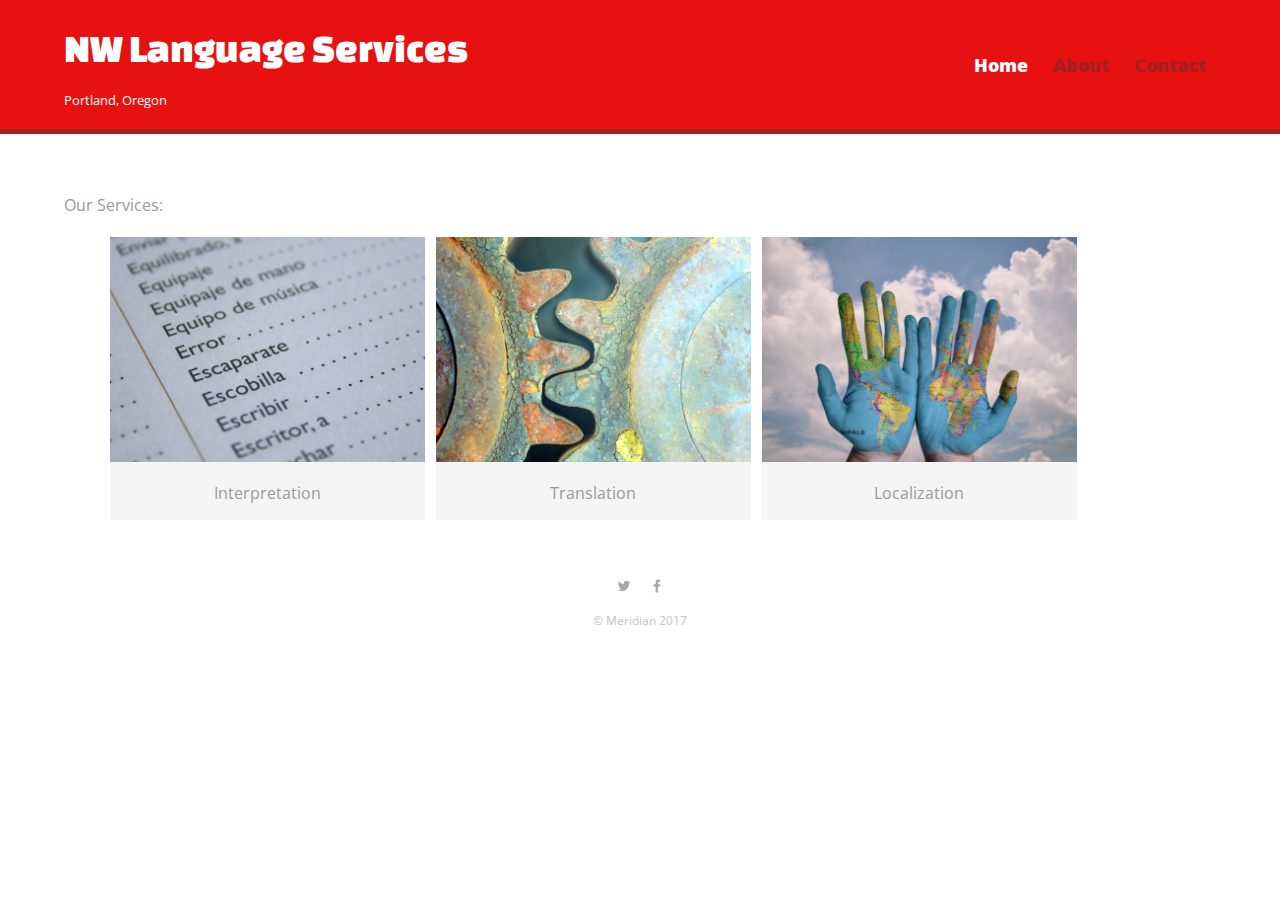
<file: index.html>
<!DOCTYPE html>
<html>
  <head>
    <meta charset="utf-8">
    <title>NW Language Services | Home</title>
	<link rel="stylesheet" href="css/normalize.css">
    <link href='http://fonts.googleapis.com/css?family=Open+Sans:400italic,700italic,400,700|Changa+One' rel='stylesheet' type='text/css'>
    <meta name="viewport" content="width=device-width, initial-scale=1">
	<link rel="stylesheet" href="css/main.css">
	<link rel="stylesheet" href="css/normalize.css">
	<link rel="stylesheet" href="css/main.css">
    
	
    <link rel="stylesheet" href="css/responsive.css">
  
  </head>

<body>
	
    <header>
      <a href="index.html" id="logo">
        <h1>NW Language Services</h1>
        <h2>Portland, Oregon</h2>
      </a>
      <nav>
        <ul>
          <li><a href="index.html" class=selected>Home</a></li>
		  <li><a href="about.html">About</a></li>
          <li><a href="contact.html">Contact</a></li>
        </ul>
      </nav>
    </header>

<!--****************************************
front page 
****************************************-->
    <div id="wrapper">
	        <p> Our Services: </p>
			<ul id="gallery">
	          <li>
	            <a href="interpretation.html">
	              <img src="img/spanish_1.jpg" alt="Interpretation">
	              <p>Interpretation</p>
	            </a>
	          </li>
	          <li>
	            <a href="translation.html">
	              <img src="img/gear.jpg" alt="Translation">
	              <p>Translation</p>
	            </a>
	          </li>
	          <li>
	            <a href="localization.html">
	              <img src="img/hands.jpg" alt="Localization">
	              <p>Localization</p>
	            </a>
	          </li>
	        </ul>
	    
		  </div>
		       
			   
			    <footer>
		          <a href="http://twitter.com/"><img src="img/twitter.png" alt="Twitter Logo" class="social-icon"></a>
		          <a href="http://facebook.com/"><img src="img/facebook.png" alt="Facebook Logo" class="social-icon"></a>
				  <p>&copy; Meridian 2017</p>
		        </footer>
			  </div>

  </body>
</html>
</file>
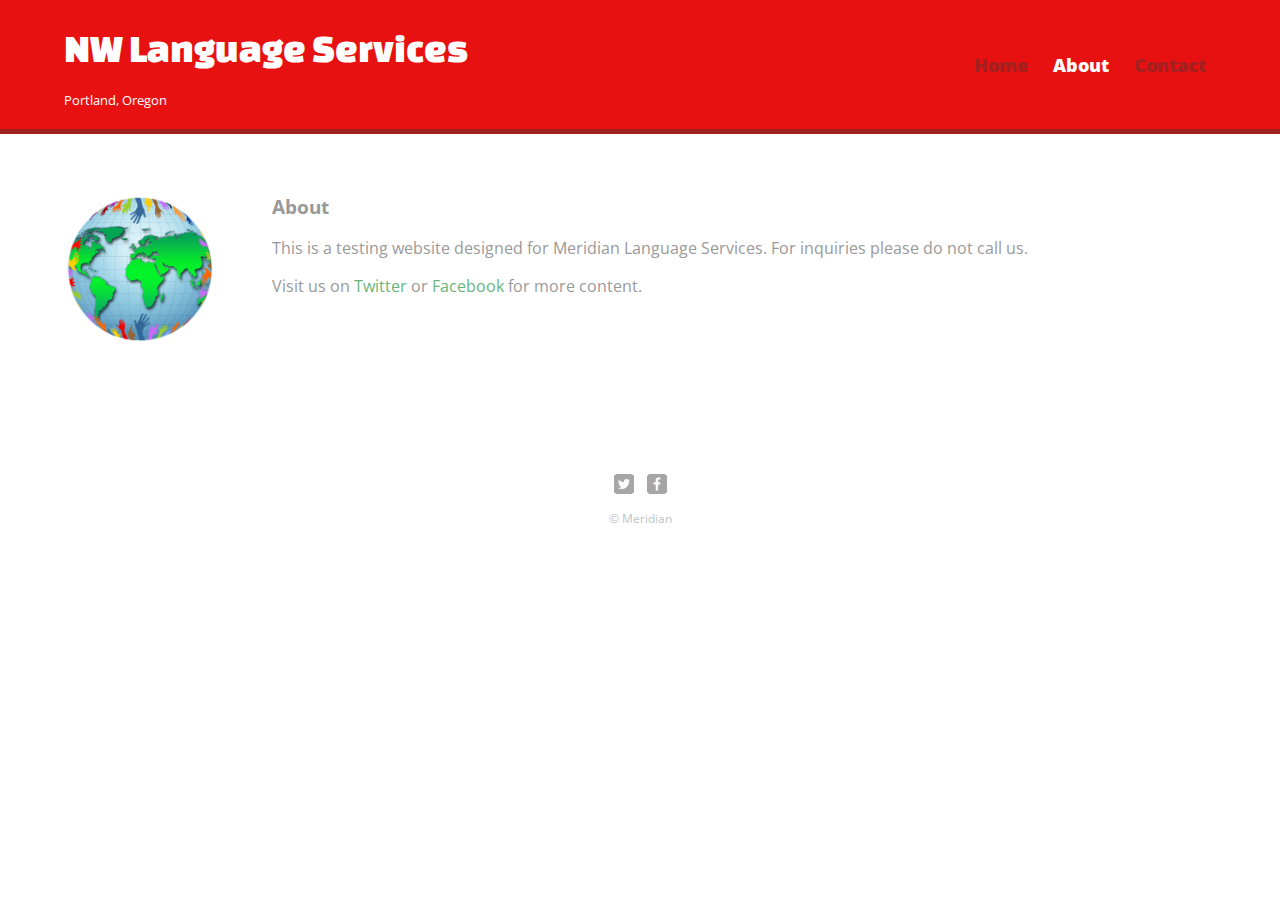
<file: about.html>
<!DOCTYPE html>
<html>
  <head>
    <meta charset="utf-8">
    <title> NW Language Services | About</title>
    <link rel="stylesheet" href="css/normalize.css">
    <link href='http://fonts.googleapis.com/css?family=Open+Sans:400italic,700italic,400,700|Changa+One' rel='stylesheet' type='text/css'>
    <link rel="stylesheet" href="css/main.css">
    <link rel="stylesheet" href="css/responsive.css">
        <meta name="viewport" content="width=device-width, initial-scale=1.0">
  </head>
  <body>
    <header>
      <a href="index.html" id="logo">
        <h1>NW Language Services</h1>
        <h2>Portland, Oregon</h2>
      </a>
      <nav>
        <ul>
          <li><a href="index.html">Home</a></li>
		      <li><a href="about.html" class="selected">About</a></li>
          <li><a href="contact.html">Contact</a></li>
        </ul>
      </nav>
    </header>
    <div id="wrapper">
      <section>
        <img src="img/worldhands.png" alt="Photograph of Me" class="profile-photo">
        <h3>About</h3>
          <p>This is a testing website designed for Meridian Language Services. For inquiries please do not call us.</p>
          <p> Visit us on <a href="https://twitter.com/dejeeas">Twitter</a> or <a href="https://facebook.com">Facebook</a> for more content.</p>
      </section>
      <footer>
        <a href="https://twitter.com/"><img src="img/twitter-wrap.png" alt="Twitter Logo" class="social-icon"></a>
        <a href="https://facebook.com/"><img src="img/facebook-wrap.png" alt="Facebook Logo" class="social-icon"></a>
        <p>&copy; Meridian</p>
      </footer>
      </div>
  </body>
</html>
</file>
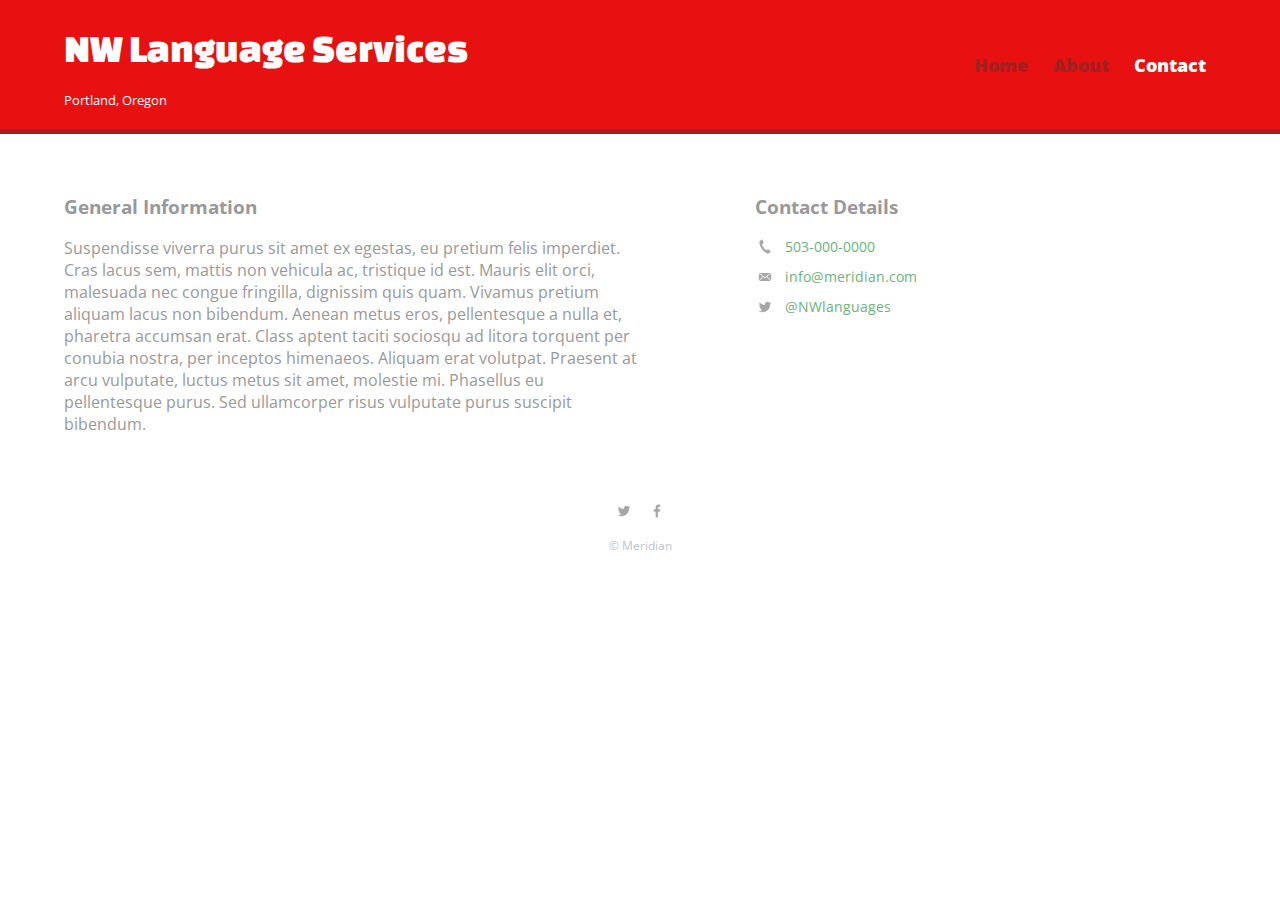
<file: contact.html>
<!DOCTYPE html>
<html>
  <head>
    <meta charset="utf-8">
    <title>NW Language Services | Contact</title>
    <link rel="stylesheet" href="css/normalize.css">
    <link href='http://fonts.googleapis.com/css?family=Open+Sans:400italic,700italic,400,700|Changa+One' rel='stylesheet' type='text/css'>
    <link rel="stylesheet" href="css/main.css">
    <link rel="stylesheet" href="css/responsive.css">
        <meta name="viewport" content="width=device-width, initial-scale=1.0">
  </head>
  <body>
    <header>
      <a href="index.html" id="logo">
        <h1>NW Language Services</h1>
        <h2>Portland, Oregon</h2>
      </a>
      <nav>
        <ul>
          <li><a href="index.html">Home</a></li>
          <li><a href="about.html">About</a></li>
          <li><a href="contact.html" class="selected">Contact</a></li>
        </ul>
      </nav>
    </header>
    <div id="wrapper">
      <section id="primary">
        <h3>General Information</h3>
        <p>Suspendisse viverra purus sit amet ex egestas, eu pretium felis imperdiet. Cras lacus sem, mattis non vehicula ac, tristique id est. Mauris elit orci, malesuada nec congue fringilla, dignissim quis quam. Vivamus pretium aliquam lacus non bibendum. Aenean metus eros, pellentesque a nulla et, pharetra accumsan erat. Class aptent taciti sociosqu ad litora torquent per conubia nostra, per inceptos himenaeos. Aliquam erat volutpat. Praesent at arcu vulputate, luctus metus sit amet, molestie mi. Phasellus eu pellentesque purus. Sed ullamcorper risus vulputate purus suscipit bibendum.</p>
      </section>
      <section id="secondary">
        <h3>Contact Details</h3>
        <ul class="contact-info">
          <li class="phone"><a href="tel:555-6425">503-000-0000</a></li>
          <li class="mail"><a href="mailto:johnny@example.com">info@meridian.com</a></li>
          <li class="twitter"><a href="http://twitter.com/intent/tweet?screen_name=dejeeas">@NWlanguages</a></li>
        </ul>
      </section>
      <footer>
        <a href="http://twitter.com/"><img src="img/twitter.png" alt="Twitter Logo" class="social-icon"></a>
        <a href="http://facebook.com/"><img src="img/facebook.png" alt="Facebook Logo" class="social-icon"></a>
        <p>&copy; Meridian</p>
      </footer>
      </div>
  </body>
</html>
</file>
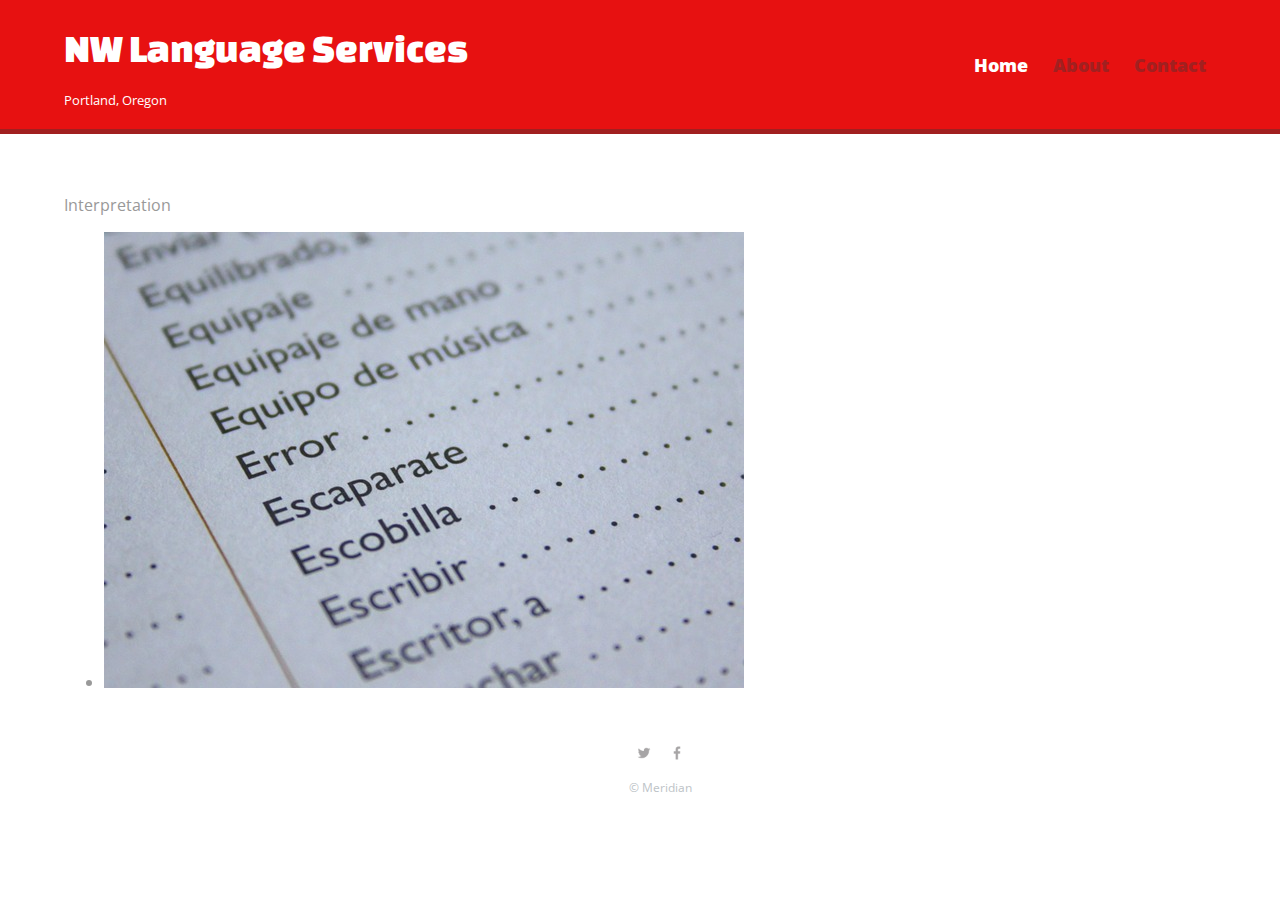
<file: interpretation.html>
<!DOCTYPE html>
<html>
  <head>
    <meta charset="utf-8">
    <title> NW Language Services | About</title>
    <link rel="stylesheet" href="css/normalize.css">
    <link href='http://fonts.googleapis.com/css?family=Open+Sans:400italic,700italic,400,700|Changa+One' rel='stylesheet' type='text/css'>
    <link rel="stylesheet" href="css/main.css">
    <link rel="stylesheet" href="css/responsive.css">
        <meta name="viewport" content="width=device-width, initial-scale=1.0">
  </head>
  <body>
    <header>
      <a href="index.html" id="logo">
        <h1>NW Language Services</h1>
        <h2>Portland, Oregon</h2>
      </a>
      <nav>
        <ul>
          <li><a href="index.html" class=selected>Home</a></li>
		      <li><a href="about.html">About</a></li>
          <li><a href="contact.html">Contact</a></li>
        </ul>
      </nav>
    </header>
<!--****************************************
front page 
****************************************-->
	<div id="wrapper">
  <section>
              <p>Interpretation</p>
        <ul id="interpretation">
          <li>
            <a href="interpretation.html">
              <img src="img/spanish_1.jpg" alt="Interpretation">
            </a>
          </li>			   
			    <footer>
		          <a href="http://twitter.com/"><img src="img/twitter.png" alt="Twitter Logo" class="social-icon"></a>
		          <a href="http://facebook.com/"><img src="img/facebook.png" alt="Facebook Logo" class="social-icon"></a>
				  <p>&copy; Meridian</p>
		        </footer>
			  </section>
        </div>
  </body>
</html>
</file>
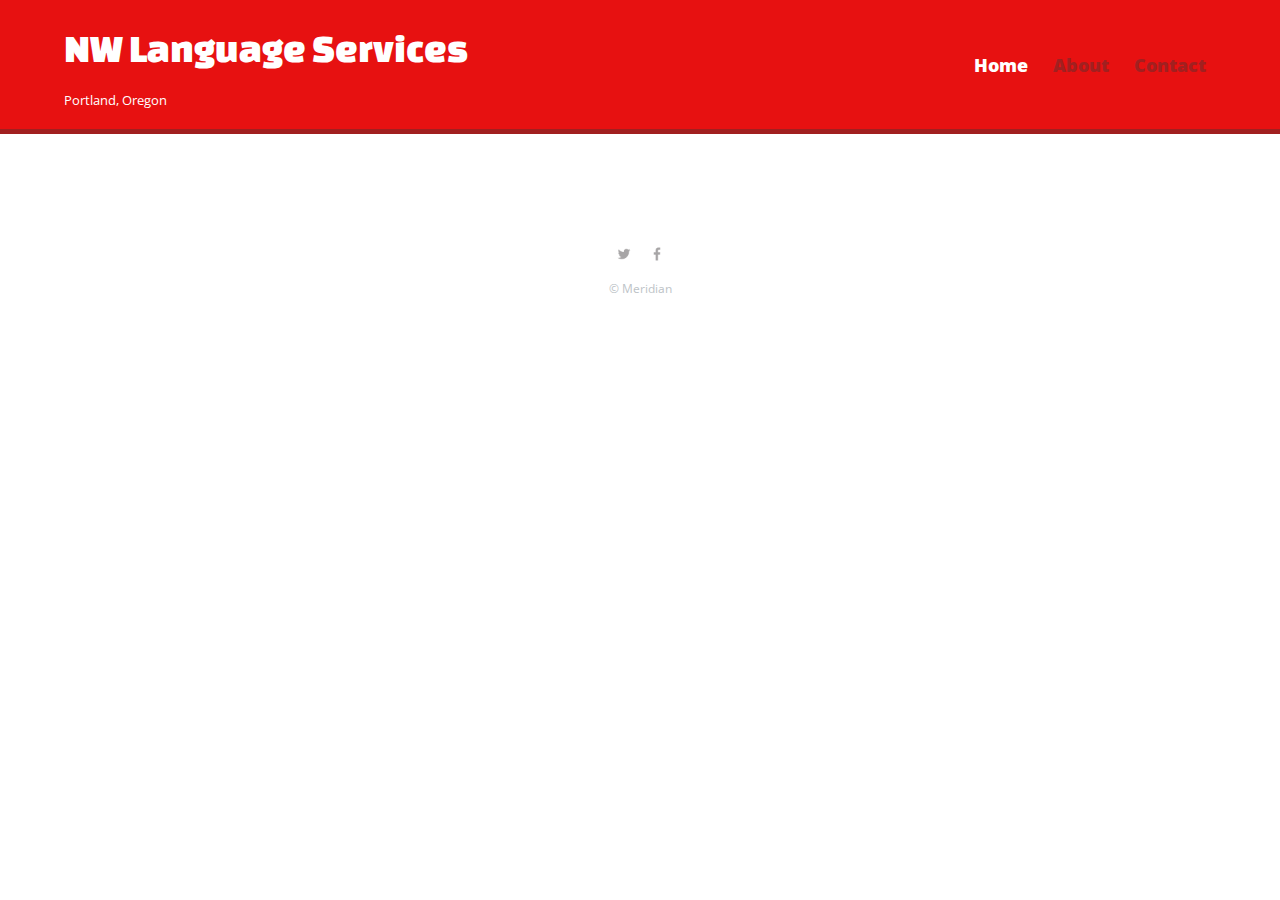
<file: localization.html>
<!DOCTYPE html>
<html>
  <head>
    <meta charset="utf-8">
    <title>NW Language Services | Contact</title>
    <link rel="stylesheet" href="css/normalize.css">
    <link href='http://fonts.googleapis.com/css?family=Open+Sans:400italic,700italic,400,700|Changa+One' rel='stylesheet' type='text/css'>
    <link rel="stylesheet" href="css/main.css">
    <link rel="stylesheet" href="css/responsive.css">
        <meta name="viewport" content="width=device-width, initial-scale=1.0">
  </head>
<body>
    <header>
      <a href="index.html" id="logo">
        <h1>NW Language Services</h1>
        <h2>Portland, Oregon</h2>
      </a>
      <nav>
        <ul>
          <li><a href="index.html" class=selected>Home</a></li>
		  <li><a href="about.html">About</a></li>
          <li><a href="contact.html">Contact</a></li>
        </ul>
      </nav>
    </header>

<!--****************************************
front page 
****************************************-->
    <div id="wrapper">
    
	    
		  </div>
		       
			   
			    <footer>
		          <a href="http://twitter.com/"><img src="img/twitter.png" alt="Twitter Logo" class="social-icon"></a>
		          <a href="http://facebook.com/"><img src="img/facebook.png" alt="Facebook Logo" class="social-icon"></a>
				  <p>&copy; Meridian</p>
		        </footer>
			  </div>

  </body>
</html>
</file>
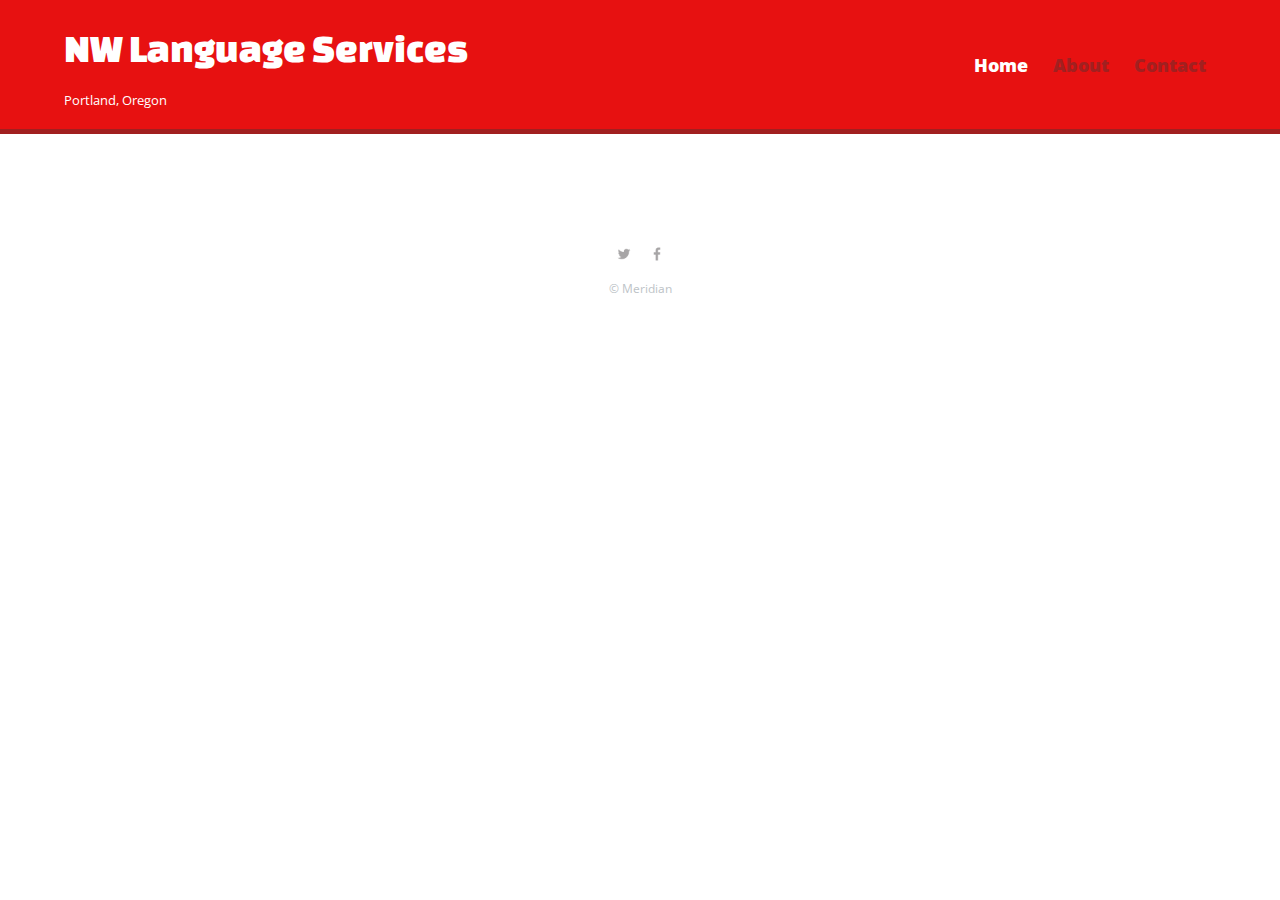
<file: translation.html>
<!DOCTYPE html>
<html>
<head>
    <meta charset="utf-8">
    <title>NW Language Services | Contact</title>
    <link rel="stylesheet" href="css/normalize.css">
    <link href='http://fonts.googleapis.com/css?family=Open+Sans:400italic,700italic,400,700|Changa+One' rel='stylesheet' type='text/css'>
    <link rel="stylesheet" href="css/main.css">
    <link rel="stylesheet" href="css/responsive.css">
    <meta name="viewport" content="width=device-width, initial-scale=1.0">
  </head>
<body>
    <header>
      <a href="index.html" id="logo">
        <h1>NW Language Services</h1>
        <h2>Portland, Oregon</h2>
      </a>
      <nav>
        <ul>
          <li><a href="index.html" class=selected>Home</a></li>
		  <li><a href="about.html">About</a></li>
          <li><a href="contact.html">Contact</a></li>
        </ul>
      </nav>
    </header>

<!--****************************************
front page 
****************************************-->
    <div id="wrapper">
    	
	    
		  </div>
		       
			   
			    <footer>
		          <a href="http://twitter.com/"><img src="img/twitter.png" alt="Twitter Logo" class="social-icon"></a>
		          <a href="http://facebook.com/"><img src="img/facebook.png" alt="Facebook Logo" class="social-icon"></a>
				  <p>&copy; Meridian</p>
		        </footer>
			  </div>

  </body>
</html>
</file>
<file: css/main.css>
/****************************************
GENERAL
****************************************/

body {
  font-family: 'Open Sans', sans serif;
}

#wrapper {
  max-width: 100%;
  margin: 0 ;
  padding: 0 5%;
  clear: both;
}

a {
  text-decoration: none;
}

img {
  max-width: 100%;
}

h3 {
  margin: 0 0 1em 0;
}


/****************************************
HEADING
****************************************/

header {
  float: left;
  margin: 0 0 30px 0;
  padding: 5px 0 0 0;
  width: 100%;
}

#logo {
  text-align: center;
  margin: 0;
}

h1 {
  font-family: 'Changa One', sans-serif;
  margin: 15px o;
  font-size: 1.75em;
  font-weight: normal;
  line-height: 0.8em;
}

h2 {
  font-size: 0.75em;
  margin -5px 0 0;
  font-weight: normal;
}



/****************************************
NAVIGATION
****************************************/

nav {
  text-align: center;
  padding: 10px 0;
  margin: 20px 0 0;
}

nav ul {
  list-style: none;
  margin; 0 10px;
  padding: 0;
}

nav li {
  display: inline-block
}

nav a {
  font-weight: 800;
  padding: 15px 10px;
}



/****************************************
FOOTER
****************************************/

footer {
  font-size: 0.75em;
  text-align: center;
  clear: both;
  padding-top: 50px;
  color: #bdc3c7;
}


.social-icon {
  width: 20px;
  height: 20px;
  margin: 0 5px;
}


/****************************************
PAGE: GALLERY
****************************************/

#gallery {
  margin: auto;
  padding: auto;
  list-style: none;
}

#gallery li {
  float: left;
  width: 45%;
  margin: 0.5%;
  background-color: #f5f5f5;
  color: #bdc3c7;
}

#gallery li a p {
  margin: 0;
  padding: 5%;
  font-size: 1em;
  color: #999;
  text-align: center;
}


/****************************************
PAGE: INTERPRETATION
****************************************/

#interpretation {
	margin: auto;
	padding: auto;
}

/****************************************
PAGE: ABOUT
****************************************/


.profile-photo {
  display: block;
  max-width: 150px;
  margin: 0 auto 30px;
  border-radius: 100%;
}



/****************************************
PAGE: CONTACT
****************************************/

.contact-info {
  list-style: none;
  padding: 0;
  margin: 0;
  font-size: 0.9em;
}

.contact-info a {
  display: block;
  min-height: 20px;
  background-repeat: no-repeat;
  background-size: 20px 20px;
  padding: 0 0 0 30px;
  margin: 0 0 10px;
}

.contact-info li.phone a {
  background-image: url('../img/phone.png');
}

.contact-info li.mail a {
  background-image: url('../img/mail.png');
}

.contact-info li.twitter a {
  background-image: url('../img/twitter.png');
}


/****************************************
COLORS
****************************************/

/* site body */

body {
  background-color: #fff;
  color: #999;
}

/* red header */

header {
background: #E71111;
border-color: #fff;
}

/* nav background on mobile */

nav {
  background: #599a68;
}

/* logo text */

h1 {
  color: #fff;
}
h2 {
  color: #fff;
}

/* links */

a {
  color: #6ab47b;
}


/* nav link */
nav a, nav a:visited {
  color: #a12020;
}

/* selected nav link */
nav a.selected, nav a:hover {
  color: #fff;
}
</file>
<file: css/responsive.css>
@media screen and  (min-width: 480px) {
 
/****************************************
TWO COLUMN LAYOUT
****************************************/
  
  #primary {
    width: 50%;
    float: left;
  }

  #secondary {
    width: 40%;
    float: right;
}

  
/****************************************
3 * 5 = 15
  100% - 15 = 85%
  85 / 3 = 28.3333333333333
****************************************/
  
  
/****************************************
PAGE: PORTFOLIO
****************************************/
  
  #gallery li {
    width: 28.3333%;
  }
  
  #gallery li:nth-child(4n) {
    clear: right;
  }
  
/****************************************
PAGE: about
****************************************/

  
    .profile-photo {
    float: left;
    margin: 0 5% 80px 0;
  }
  
@media screen and (min-width: 660px) {
  
    /****************************************
    HEADER
    ****************************************/
    
    nav {
      background: none;
      float: right;
      font-size: 1.125em;
      margin-right: 5%;
      text-align: right;
      width: 45%;
    }
    
    #logo {
      float: left;
      margin-left: 5%;
      text-align: left;
      width: 45%;
    }  
    
    h1 {
      font-size: 2.5em;
    }
    
    h2 {
      font-size: 0.825em;
      margin-bottom: 20px;
    }
    
    header {
      border-bottom: 5px solid #a12020;
      margin-bottom: 60px;
    }
}
</file>
